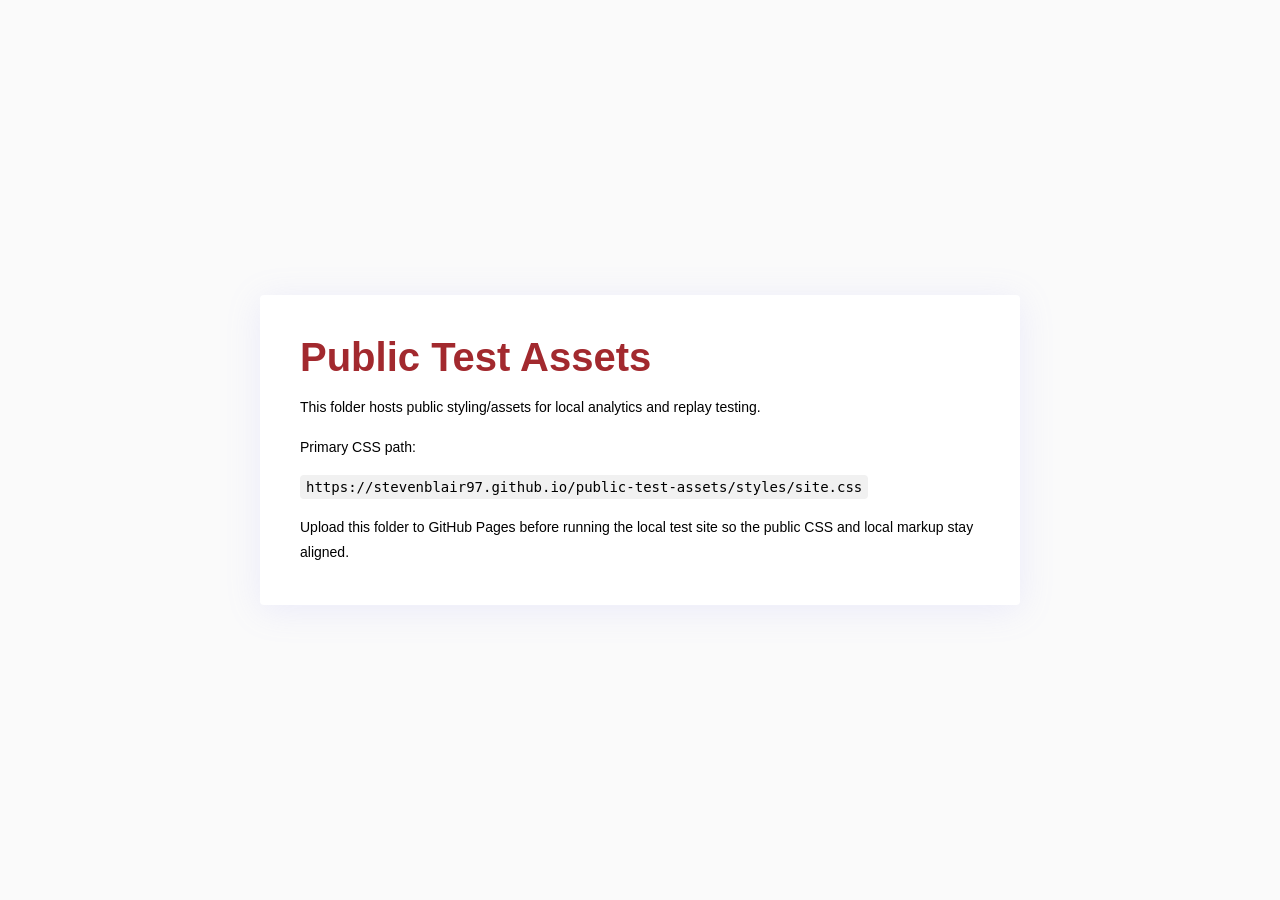
<file: index.html>
<!doctype html>
<html lang="en">
  <head>
    <meta charset="UTF-8" />
    <meta name="viewport" content="width=device-width, initial-scale=1.0" />
    <title>Public Test Assets</title>
    <link rel="stylesheet" href="styles/site.css">
  </head>
  <body>
    <main class="asset-status-page">
      <section class="content-panel">
        <h1>Public Test Assets</h1>
        <p>This folder hosts public styling/assets for local analytics and replay testing.</p>
        <p>Primary CSS path:</p>
        <p><code>https://stevenblair97.github.io/public-test-assets/styles/site.css</code></p>
        <p>Upload this folder to GitHub Pages before running the local test site so the public CSS and local markup stay aligned.</p>
      </section>
    </main>
  </body>
</html>
</file>
<file: styles/site.css>
:root
{
	--white          :rgba(255, 255, 255, 1.0);
	--brand-red       :rgba(162,  41,  46, 1.0);
	--brand-red-shade :rgba(162,  41,  46, 0.05);
	--black          :rgba(0  ,   0,   0, 1.0);
	--black-grad     :rgba(0  ,   0,   0, 0.0);
}

* {
	-webkit-box-sizing: border-box;
	box-sizing: border-box;
	text-decoration: none !important;
	list-style: none !important;
	outline: none !important;
	margin: 0;
	padding: 0;
}
html {
	height: 100%;
}
body {
	font-size: 15px;
	font-family: "Poppins", sans-serif;
	height: 100%;
	overflow-x: hidden;
}
a {
	text-decoration: none !important;
}
a:hover {
	color: var(--black);
}
img {
	max-width: 100%;
	height: auto;
	vertical-align: middle;
}
span, a {
	display: inline-block;
	color: inherit;
}
h1, h2, h3, h4, h5, h6 {
	color: var(--brand-red);
	font-weight: 600;
	font-family: "Open Sans", sans-serif;
	margin: 0;
}
p {
	line-height: 1.6;
	font-weight: 400;
	margin: 0;
}
h1 {
	font-size: 40px;
}
h2 {
	font-size: 35px;
}
h3 {
	font-size: 30px;
}
h4 {
	font-size: 26px;
}
h5 {
	font-size: 15px;
}
h6 {
	font-size: 13px;
}
h4 {
	font-weight: 400;
}
h6 {
	font-weight: bold;
}
.navbar {
	position: fixed;
	right: 0;
	left: 0;
	width: 100%;
	padding-left: 0;
	padding-right: 0;
	min-height: 50px;
	line-height: 50px;
	background: transparent;
	z-index: 1030;
}
.navbar .active {
	color: var(--black) !important;
}
.navbar .navbar-brand {
}
.navbar .nav-item {
	margin: 0 5px;
	padding: 0;
}
.navbar .nav-item a {
	color: var(--black);
	font-weight: 300;
}
.navbar .nav-link {
	position: relative;
	padding: 0;
}
.navbar .navbar-toggler {
	cursor: pointer;
}
.navbar .navbar-toggler span {
	color: #fff;
}

.navbar-style2 .active:after, .navbar-style2:after {
	display: none;
}
.nav-scroll {
	background: #fff;
	-webkit-box-shadow: 0 1px 8px 3px rgba(0, 0, 0, 0.0509803922);
	box-shadow: 0 1px 8px 3px rgba(0, 0, 0, 0.0509803922);
	-webkit-transition: all .4s ease;
	transition: all .4s ease;
}
.nav-scroll .navbar-nav > li > a {
	color: #333;
}
.nav-scroll .navbar-brand img {
	-webkit-transform: scale(1.03) !important;
	transform: scale(1.03) !important;
}
.nav-scroll .navbar-toggler {
	cursor: pointer;
}
.nav-scroll .navbar-toggler span {
	color: #333;
}

.nav-link:hover {
	color: var(--brand-red);
}

.nav-scroll .active {
	position: relative;
}

.centre_text
{
	text-align : center;
}

.right_text
{
	text-align : right;
}

.bold
{
	font-weight : bold;
}

.banner {
	/*background:url(images/bg1.jpg) no-repeat 0% 0% / 100% 100%;*/ 
	color:var(--brand-red);
	text-align: center;
	width: 100%;
}
.banner-overlay {
	background:linear-gradient(to bottom, var(--black-grad) 0%, var(--black-grad) 100%);
	padding:150px 0px 170px;
}
.banner h1 {
	color: var(--brand-red);
}
.banner p {
	margin:15px auto 15px;
	max-width: 670px
}
.banner-btn {
	background: var(--brand-red);
	color: var(--white);
	padding: 12px 45px;
	font-size: 15px;
	border-radius: 30px;
	margin-top: 30px;
}
.banner-btn:hover {
	color: var(--black);
}

.decorated_link
{
	text-decoration : underline !important;
}

.close-btn
{
    color       : var(--brand-red);
    float       : right;
    font-size   : 14px;
    font-weight : bold;
    text-align  : right;
}

.close-btn:hover, .close-btn:focus 
{
    color           : black;
    text-decoration : none;
    cursor          : pointer;
}

.btn, .enquire-btn 
{
	background    : var(--brand-red);
	border        : none;
	border-radius : 5px;
	color         : var(--white);
	padding       : 5px;
	
}

.btn:hover, .enquire-btn:hover 
{
	color : var(--black);
}

.text_right
{
	text-align : right;
}

table
{
	margin : 0 auto;
}

td
{
	padding : 1vh 0.5vw;
}

.paragraph
{
	margin-bottom : 1.25vh;
	margin-top    : 0.25vh;
}

.form_error
{
	color     : var(--brand-red);
	font-size : 80%;
}

.modal_heading
{
	padding     : 1vh 3vw;
	white-space : nowrap;
}

.section-padding {
	padding: 100px 0px;
}
.section-title {
	padding-bottom: 80px;
}
.section-title h3 {
	text-transform: uppercase;
	font-weight: 300;
	margin-bottom: 22px;
}
.section-title p {
	width: 60%;
	margin: 15px auto 20px;
}
.section-title-line {
	background: #ececec;
	content: "";
	height: 1px;
	position: absolute;
	left: calc(50% - 87px);
	width: 175px;
}
.section-title-line:after {
	background: var(--black);
	bottom: -1px;
	content: "";
	height: 2px;
	left: calc(50% - 22px);
	position: absolute;
	width: 45px;
}
.mb-30 {
	margin-bottom: 30px !important;
}
.mb-50 {
	margin-bottom: 50px !important;
}
.mb-100 {
	margin-bottom: 100px !important;
}
.mt-50 {
	margin-top: 50px !important;
}
.mt-100 {
	margin-bottom: 100px !important;
}
.pd-lt-10 {
	padding-left:10px;
}
.no-padding {
	padding: 0px !important;
}
.sub-title-paragraph {
}
.sub-title-paragraph h4 {
	margin-bottom: 5px;
}
.sub-title-paragraph h5 {
	color:var(--black);
}
.sub-title-paragraph p {
	padding-top: 20px;
	font-weight: 300;
	font-size: 14px;
	line-height: 25px;
}
.anchor-btn {
	background: var(--brand-red);
	padding: 10px 20px;
	color: #ffffff !important;
	border-radius: 3px;
	margin-top: 30px;
}

.anchor-btn:hover {
	color: var(--black) !important;
}

.bg-grey {
	background-color: #fafafa;
}
.bg-white {
	background: #ffffff;
}
.service-box {
	padding: 50px;
	border-radius: 4px;
	-webkit-box-shadow: 0px 5px 35px 0px rgba(148, 146, 245, 0.15);
	box-shadow: 0px 5px 35px 0px rgba(148, 146, 245, 0.15);
}
.service-box .icon {
}
.service-box .icon i {
	font-size: 40px;
	color: var(--black);
}
.icon-text {
}
.icon-text h4 {
	font-size: 16px;
	font-weight: 600;
	margin: 10px 0px;
	position: relative;
	padding-bottom: 14px;
}
.icon-text h4:after {
	content: '';
	position: absolute;
	bottom: 0;
	left: 0;
	width: 60px;
	height: 2px;
	background-color: #bcbcbc;
	-webkit-transition: all 0.3s ease-in-out;
	transition: all 0.3s ease-in-out;
	left: calc(50% - 30px);
}
.icon-text p {
	line-height: 25px;
	font-weight: 300;
}
.logo-1
{
	height : 50px;
}
.portfolio .filtering {
	border-radius: 28px;
	margin: 0 auto;
	border: 1px dotted #e1e1e1;
}
.portfolio .filtering button {
	position: relative;
	top: -1px;
	font-size: 14px;
	font-weight: 400;
	padding: 10px 30px;
	letter-spacing: 2px;
	color: #777;
	cursor: pointer;
	-webkit-transition: all 0.3s ease-in-out;
	transition: all 0.3s ease-in-out;
	background: none;
	border: 0;
}
.portfolio .filtering .active {
	background-color: var(--black);
	color: #fff;
	border-radius: 28px;
	-webkit-box-shadow: 0px 10px 30px -4px rgba(0, 0, 0, 0.2);
	box-shadow: 0px 10px 30px -4px rgba(0, 0, 0, 0.2);
}
.portfolio .gallery {
	padding: 0;
	overflow: hidden;
	overflow: hidden !important;
	position: relative;
}
.portfolio .gallery .item-img {
	position: relative;
	overflow: hidden;
}
.portfolio .gallery .item-img a {
	position: absolute;
	width: 100%;
	height: 100%;
	z-index: 1;
}
.portfolio .gallery .item-img .part-img {
	position: relative;
}
.portfolio .gallery .item-img .part-img img {
	width: 100%;
	-webkit-transition: all 0.3s ease-in-out;
	transition: all 0.3s ease-in-out;
}
.portfolio .gallery .item-img .part-img .overlay-img {
	position: absolute;
	top: 0;
	width: 100%;
	height: 100%;
	overflow: hidden;
}
.portfolio .gallery .item-img .part-img .overlay-img:after {
	content: '';
	position: absolute;
	left: -100%;
	top: 0;
	width: 100%;
	height: 50%;
	background: rgba(0, 0, 0, 0.8);
	-webkit-transition: all 150ms ease-in-out 200ms;
	transition: all 150ms ease-in-out 200ms;
}
.portfolio .gallery .item-img .part-img .overlay-img:before {
	content: '';
	position: absolute;
	right: -100%;
	bottom: 0;
	width: 100%;
	height: 50%;
	background: rgba(0, 0, 0, 0.8);
	-webkit-transition: all 150ms ease-in-out 200ms;
	transition: all 150ms ease-in-out 200ms;
}
.portfolio .gallery .item-img .part-img .overlay-img a {
	width: 100%;
	height: 100%;
}
.portfolio .gallery .item-img .part-img .overlay-img h4 {
	color: transparent;
	overflow: hidden;
	position: absolute;
	top: 54px;
	right: 25px;
	z-index: 2;
	font-size: 18px;
	-webkit-transition: color 150ms ease-in-out 200ms;
	transition: color 150ms ease-in-out 200ms;
	text-align: center;
	padding: 0 10px;
}
.portfolio .gallery .item-img .part-img .overlay-img h4:before {
	content: '';
	background: #fff;
	bottom: 0;
	position: absolute;
	right: 100%;
	top: 0;
	width: 100%;
	-webkit-transition: right 600ms ease-in-out 0s;
	transition: right 600ms ease-in-out 0s;
}
.portfolio .gallery .item-img .part-img .overlay-img h6 {
	color: transparent;
	overflow: hidden;
	position: absolute;
	top: 30px;
	right: 25px;
	z-index: 2;
	font-size: 18px;
	-webkit-transition: color 150ms ease-in-out 200ms;
	transition: color 150ms ease-in-out 200ms;
	text-align: center;
	padding: 0 10px;
}
.portfolio .gallery .item-img .part-img .overlay-img h6::before {
	content: '';
	background: #fff;
	bottom: 0;
	right: auto;
	position: absolute;
	left: 100%;
	top: 0;
	width: 100%;
	-webkit-transition: left 600ms ease-in-out 0s;
	transition: left 600ms ease-in-out 0s;
}
.portfolio .gallery .item-img:hover img {
	-webkit-transform: scale(1.04);
	transform: scale(1.04);
}
.portfolio .gallery .item-img:hover .overlay-img:after {
	left: 0;
	-webkit-transition: all .8s;
	transition: all .8s;
	opacity: 1;
}
.portfolio .gallery .item-img:hover .overlay-img:before {
	right: 0;
	width: 100%;
	height: 50%;
	-webkit-transition: all .8s;
	transition: all .8s;
	opacity: 1;
}
.portfolio .gallery .item-img:hover .overlay-img h4 {
	color: white;
}
.portfolio .gallery .item-img:hover .overlay-img h4:before {
	right: -100%;
}
.portfolio .gallery .item-img:hover .overlay-img h6 {
	color: white;
}
.portfolio .gallery .item-img:hover .overlay-img h6:before {
	left: -100%;
}
.portfolio-style2 .filtering {
	border: 1px solid #e1e1e1;
}
.portfolio-style2 .filtering .active {
	background-color: #1c1c1c;
}
.testimonials {
	background:url(images/bg1.jpg) no-repeat 0% 0% / 100% 100%;
	width:100%;
}
.testimonials-overlay {
	background: rgba(0,0,0,0.9);
}
.testimonials .testimonial-item p {
	max-width: 700px;
	color: #ffffff;
	margin-bottom: 30px !important;
}
.testimonials .icon i {
	color: var(--black);
	font-size: 47px;
	margin-bottom: 25px;
}
.testimonials h5 {
	color:var(--black);
}
.testimonials h6 {
	color: #ffffff;
	margin-bottom: 10px !important;
}
.owl-theme .owl-dots .owl-dot.active span, .owl-theme .owl-dots .owl-dot:hover span {
	background: var(--black) !important;
}
.info-box {
	position:relative;
	padding-bottom:30px;
}
.info-box .icon {
	display:inline-block;
	width: 30px;
}
.info-box .icon i {
	font-size: 20px;
	color: var(--brand-red);
}
.info-box .content {
	display:inline-block;
	margin-left:10px;
}
.info-box .content h4 {
	font-size: 20px;
}
.contact-form input, .contact-form textarea {
	border: none;
	border-bottom: 1px solid #1c1c1c;
	border-radius: 0;
	padding: 10px 10px 10px 0;
	margin-bottom: 20px;
	font-size: 14px;
	width:100%;
}
.bttn {
	position: relative;
	cursor: pointer;
	color: var(--white);
	-webkit-transition: all 0.3s ease-in-out;
	transition: all 0.3s ease-in-out;
	background: var(--brand-red);
	padding: 12px 45px;
	font-size: 15px;
	border-radius: 30px;
	margin-top: 30px;
	border: none;
}

.bttn:hover {
	color: var(--black) !important;
}
.footer-copy {
	background:  var(--brand-red);
	color: var(--white);
	font-size: 13px;
	text-align: center;
	padding:7px 0px;
}

.footer-sticky {
	position: fixed;
  	bottom: 0;
  	width: 100%;
}

@media all and (max-width:991px) {
.navbar .navbar-collapse {
	overflow: auto;
	background: rgba(0, 0, 0, 0.72);
	color: #fff !important;
	text-align: center;
	padding: 10px 0;
}
.nav-scroll .navbar-collapse {
	background: #fff !important;
}
}
@media all and (max-width:768px) {
.nav-scroll .navbar-brand img, .navbar-brand img{
	transform: scale(0.75) !important;
	-webkit-transform: scale(0.75) !important;
}
.banner h1 {
	font-size: 30px;
}
.section-title p {
	width: 100%;
}
.section-title h3 {
	margin-bottom: 12px;
	font-size: 25px;
}
.section-padding {
	padding: 60px 0px;
}
.section-title {
	padding-bottom: 40px;
}
.portfolio .filtering {
	border:none;
}
.portfolio .filtering .active {
	border-radius: 0px;
}
.portfolio .filtering button {
	font-size: 10px;
	padding: 10px 15px;
}
.banner-overlay {
	padding: 150px 0px 100px;
}
}
.fa {
	padding: 20px;
	font-size: 30px;
	width: 50px;
	text-align: center;
	text-decoration: none;
	margin: 5px 2px;
  }
  
  .fa:hover {
	  opacity: 0.7;
	  color: var(--brand-red);
  }
  
  .fa-facebook {
	background: #3B5998;
	color: white;
  }
  
  .fa-linkedin {
	background: #007bb5;
	color: white;
  }

.footbar ul{
	list-style: none;
}
.footbar li{
	display: inline;
}
/* React rebuild adjustments */
:root {
	--black-grad: rgba(0, 0, 0, 0);
}

#root {
	min-height: 100%;
}

.navbar-toggler {
	background: transparent;
	border: 0;
}

.title-box {
	min-height: 52px;
}

.footbar {
	margin-bottom: 0;
	padding-left: 0;
}

.footbar li + li:before {
	content: " | ";
	padding: 0 6px;
}

.section-title {
	position: relative;
}

.section-title-copy {
	margin-top: -55px;
	margin-bottom: 55px;
}

.section-title-copy p {
	width: 60%;
	margin: 15px auto 20px;
}

.banner-small .banner-overlay {
	padding: 135px 0px 105px;
}

.banner-small p {
	font-weight: 300;
}

.image-card img {
	border-radius: 4px;
	box-shadow: 0px 5px 35px 0px rgba(148, 146, 245, 0.15);
}

.content-panel {
	background: #ffffff;
	border-radius: 4px;
	box-shadow: 0px 5px 35px 0px rgba(148, 146, 245, 0.15);
	padding: 40px;
}

.content-panel h4 {
	margin-bottom: 10px;
}

.content-panel p {
	font-weight: 300;
	font-size: 14px;
	line-height: 25px;
	padding-top: 15px;
}

.about-feature-row {
	margin-top: 10px;
}

.about-feature {
	height: 100%;
}

.about-feature .icon-text p {
	font-size: 14px;
	margin-top: 10px;
}

.accordion-list {
	width: 100%;
}

.accordion-row {
	background: #ffffff;
	border-radius: 4px;
	box-shadow: 0px 5px 35px 0px rgba(148, 146, 245, 0.15);
	margin-bottom: 22px;
	overflow: hidden;
}

.accordion-heading {
	align-items: center;
	background: #ffffff;
	border: 0;
	cursor: pointer;
	display: flex;
	justify-content: space-between;
	padding: 24px 28px;
	text-align: left;
	width: 100%;
}

.accordion-heading:hover .accordion-title {
	color: var(--brand-red);
}

.accordion-title {
	align-items: center;
	color: var(--brand-red);
	display: flex;
	font-family: "Open Sans", sans-serif;
	font-size: 22px;
	font-weight: 400;
}

.accordion-title i {
	color: var(--black);
	font-size: 24px;
	margin-right: 15px;
	width: 30px;
}

.accordion-heading > i {
	color: var(--brand-red);
}

.accordion-body {
	border-top: 1px solid #ececec;
	padding: 28px;
}

.accordion-body > p {
	font-weight: 300;
	line-height: 25px;
	margin-bottom: 22px;
}

.program-list {
	display: grid;
	gap: 18px;
}

.program-card {
	align-items: center;
	background: #fafafa;
	border-left: 4px solid var(--brand-red);
	border-radius: 4px;
	display: flex;
	justify-content: space-between;
	padding: 24px;
}

.program-card-main {
	padding-right: 25px;
}

.program-card h4 {
	font-size: 22px;
	margin-bottom: 10px;
}

.program-card p {
	font-size: 14px;
	font-weight: 300;
	line-height: 25px;
}

.program-tag {
	color: var(--black);
	font-size: 12px;
	font-weight: 600;
	letter-spacing: 1px;
	margin-bottom: 8px;
	text-transform: uppercase;
}

.program-card-action {
	white-space: nowrap;
}

.work-card {
	background: #ffffff;
	border-radius: 4px;
	box-shadow: 0px 5px 35px 0px rgba(148, 146, 245, 0.15);
	height: 100%;
	padding: 45px 35px;
}

.work-card .icon i {
	color: var(--black);
	font-size: 40px;
	margin-bottom: 18px;
}

.work-card h4 {
	font-size: 22px;
	margin-bottom: 14px;
}

.work-card p {
	font-size: 14px;
	font-weight: 300;
	line-height: 25px;
}

.contact-copy-panel {
	min-height: 100%;
}

.static-form {
	background: #ffffff;
	border-radius: 4px;
	box-shadow: 0px 5px 35px 0px rgba(148, 146, 245, 0.15);
	padding: 35px;
}

.static-form textarea {
	resize: vertical;
}

.social-section .section-title {
	padding-bottom: 0;
}

.navbar .nav-item a.active {
	color: var(--brand-red) !important;
	font-weight: 500;
}

@media all and (max-width:768px) {
	.section-title-copy {
		margin-top: -25px;
		margin-bottom: 35px;
	}

	.section-title-copy p {
		width: 100%;
	}

	.program-card {
		align-items: flex-start;
		flex-direction: column;
	}

	.program-card-main {
		padding-right: 0;
	}

	.program-card-action {
		margin-top: 20px;
		white-space: normal;
	}

	.content-panel,
	.static-form {
		padding: 28px;
	}

	.accordion-title {
		font-size: 19px;
	}
}



.site-header {
	left: 0;
	position: fixed;
	right: 0;
	top: 0;
	width: 100%;
	z-index: 1030;
}

.site-header .navbar {
	left: auto;
	position: relative;
	right: auto;
	top: auto;
	width: 100%;
}

.site-header .navbar.nav-scroll {
	box-shadow: none;
}

.nav-visible .navbar-toggler {
	display: none !important;
}

.nav-container {
	align-items: center;
	display: flex;
	flex-wrap: nowrap;
}

.always-visible {
	background: transparent !important;
	display: flex !important;
	flex-basis: auto;
	flex-grow: 1;
	overflow: hidden;
	padding: 0 !important;
	text-align: right;
}

.main-nav-list {
	align-items: center;
	display: flex;
	flex-direction: row;
	flex-wrap: nowrap;
	justify-content: flex-end;
	margin-left: auto;
	overflow-x: auto;
	overflow-y: hidden;
	scrollbar-width: none;
	white-space: nowrap;
}

.main-nav-list::-webkit-scrollbar,
.secondary-tab-scroll::-webkit-scrollbar {
	display: none;
}

.main-nav-list .nav-item {
	flex: 0 0 auto;
}

.nav-label-short {
	display: none;
}

.secondary-tab-bar {
	background: rgba(255, 255, 255, 0.97);
	border-top: 1px solid rgba(0, 0, 0, 0.04);
	box-shadow: 0 1px 8px 3px rgba(0, 0, 0, 0.0509803922);
	position: relative;
	width: 100%;
}

.secondary-tab-scroll {
	align-items: center;
	display: flex;
	gap: 10px;
	overflow-x: auto;
	overflow-y: hidden;
	padding: 9px max(15px, calc((100vw - 1140px) / 2));
	scrollbar-width: none;
	white-space: nowrap;
}

.secondary-tab-item {
	background: #ffffff;
	border: 1px solid #ececec;
	border-radius: 999px;
	color: #333 !important;
	flex: 0 0 auto;
	font-size: 13px;
	font-weight: 500;
	line-height: 1;
	padding: 9px 16px;
}

.secondary-tab-item:hover,
.secondary-tab-item.active {
	background: var(--brand-red);
	border-color: var(--brand-red);
	color: var(--white) !important;
}


.about-feature-mobile-list {
	display: none;
}

.about-accordion-row .accordion-body p {
	font-weight: 300;
	line-height: 25px;
}

@media all and (max-width: 991px) {
	.navbar .always-visible {
		background: transparent !important;
		color: inherit !important;
		padding: 0 !important;
		text-align: right;
	}

	.navbar .nav-item {
		margin: 0 6px;
	}

	.navbar .nav-item a {
		font-size: 13px;
	}
}

@media all and (max-width: 768px) {
	.nav-container {
		padding-left: 10px;
		padding-right: 10px;
	}

	.logo-1 {
		height: 42px;
	}

	.navbar .navbar-brand {
		margin-right: 8px;
	}

	.navbar .nav-item {
		margin: 0 4px;
	}

	.navbar .nav-item a {
		font-size: 12px;
		line-height: 42px;
	}

	.nav-label-full {
		display: none;
	}

	.nav-label-short {
		display: inline-block;
	}

	.secondary-tab-scroll {
		gap: 8px;
		padding: 8px 12px;
	}

	.secondary-tab-item {
		font-size: 12px;
		padding: 8px 13px;
	}

	.about-feature-card-grid {
		display: none;
	}

	.about-feature-mobile-list {
		display: block;
		margin-bottom: 20px;
	}

	.about-feature-mobile-list .accordion-row:last-child {
		margin-bottom: 0;
	}
}

@media all and (max-width: 420px) {
	.navbar .nav-item {
		margin: 0 3px;
	}

	.navbar .nav-item a {
		font-size: 11px;
	}

	.logo-1 {
		height: 38px;
	}
}

.asset-status-page {
	align-items: center;
	background: #fafafa;
	display: flex;
	justify-content: center;
	min-height: 100vh;
	padding: 40px 20px;
}

.asset-status-page .content-panel {
	max-width: 760px;
}

.asset-status-page code {
	background: #f1f1f1;
	border-radius: 4px;
	padding: 4px 6px;
	word-break: break-all;
}
</file>
